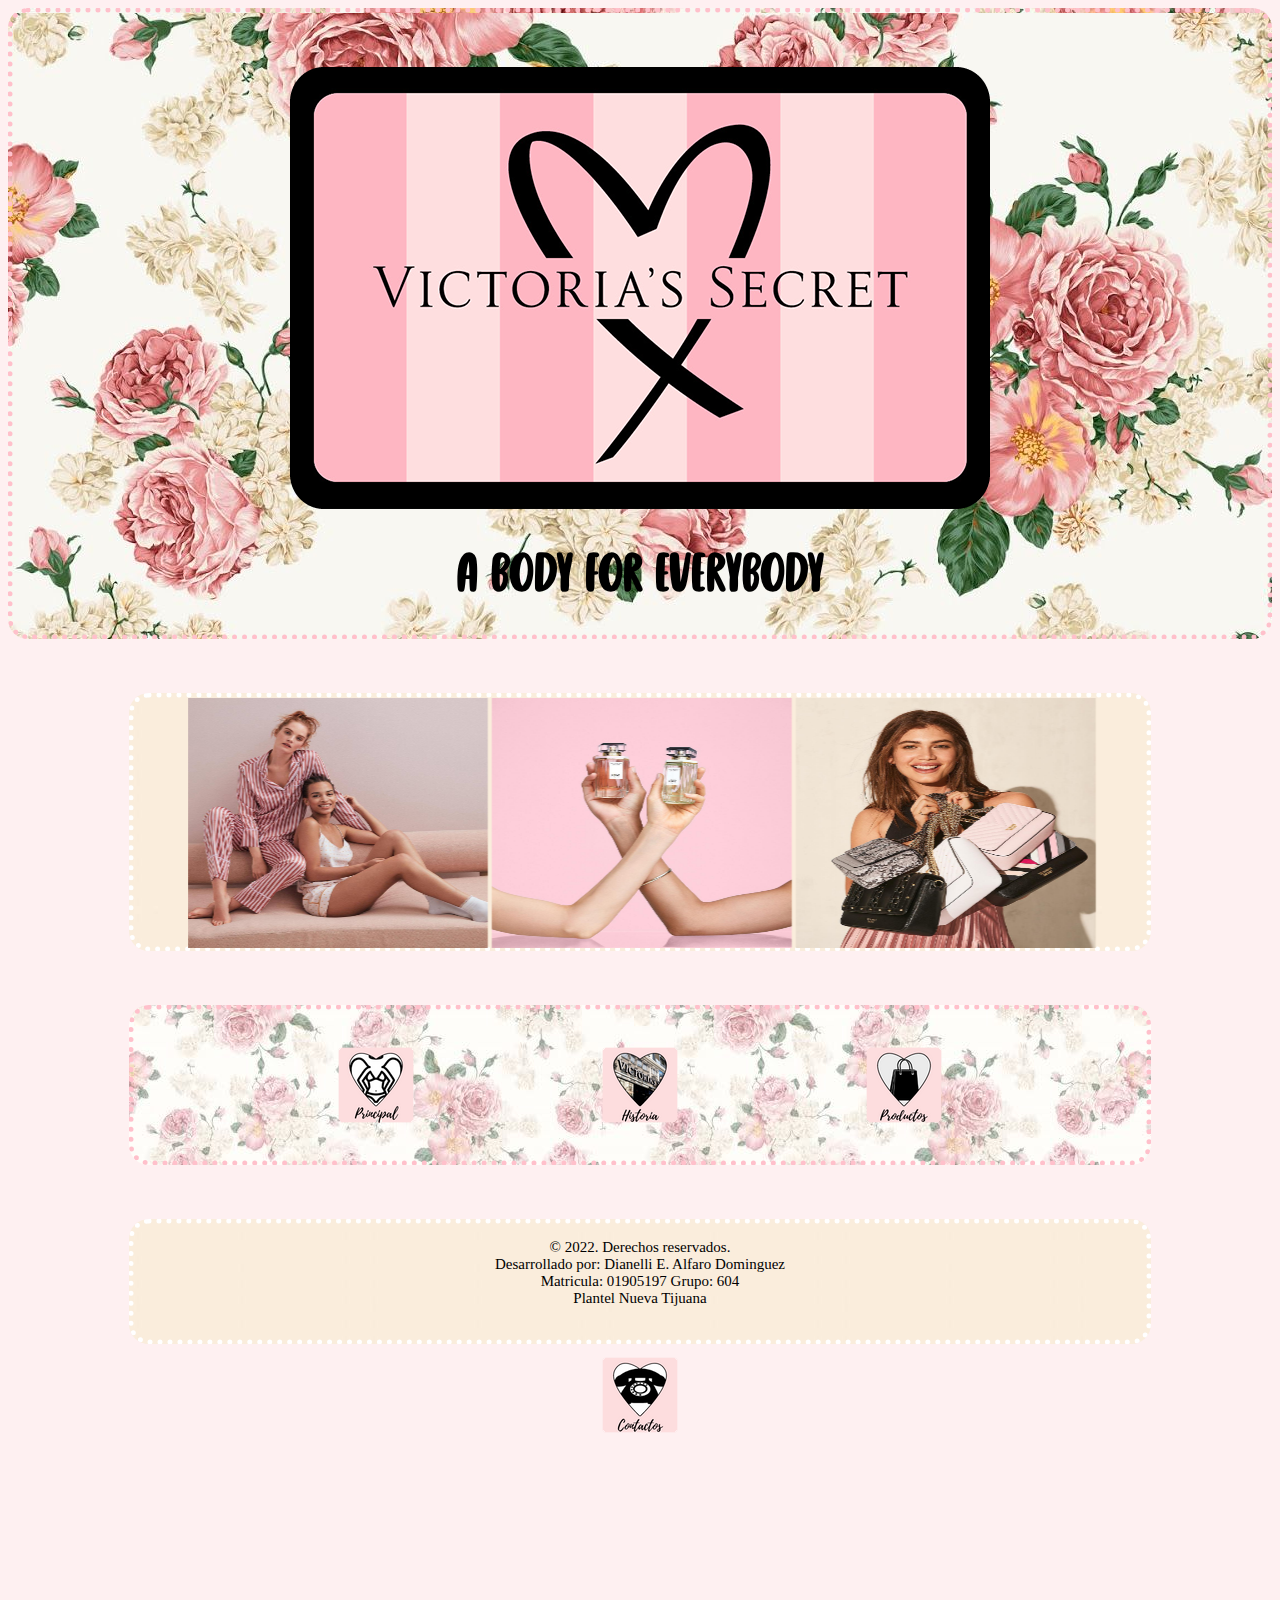
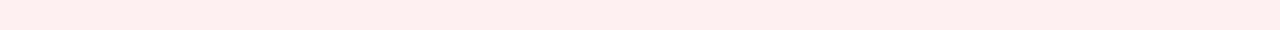
<file: index.html>
<html>
     <head> 
	     <title>
	             Victoria's secret - PRINCIPAL
	     </title> 
	     <link rel="stylesheet" href="estilos.css">
         <link rel="shortcut icon" href="vs.png"> 
		 <link rel="preconnect" href="https://fonts.googleapis.com">
         <link rel="preconnect" href="https://fonts.gstatic.com" crossorigin>
         <link href="https://fonts.googleapis.com/css2?family=Slabo+27px&display=swap" rel="stylesheet">
    </head>
    <body>
    <div class="div5">
	     <center>
          <br>
          <br>
          <br>
         <img src=logo.png>  
		 </center> 
         <h1 id="fuente-CHERRY";>
             A BODY FOR EVERYBODY
		 </h1>
        </div>
		 <br> 
         <br>
         <br>
        <center>
		 <div class="div1">
		 <marquee behavior="alternate">
		     <img class="omg" src="ropa.png"> 
			 <img class="omg" src="productos.png"> 
			 <img class="omg" src="bolsas.png"> 
	     </marquee>
	     </div>
         <br>
         <br>
         <br>
	  <div class="div2">
       <center>
              <div class="caja:hover">
               <div class="caja"><A href="index.html"><img src=icono.png> </A></div>
               <div class="caja"><A href="historia.html"><img src=historia.png> </A></div>
               <div class="caja"><A href="productos.html"><img src=comprar.png> </A></div> 
               <div class="caja"><A href="contactos.html"><img src=contacto.png> </A></div>
       </div>
       </center>
       </div>
       <br>
       <br>
       <br>
    <div class="div3">
     <center>
		  <p id= "fuente-google">
                  &copy; 2022. Derechos reservados. <br>
		          Desarrollado por: Dianelli E. Alfaro Dominguez <br>
		          Matricula: 01905197
		          Grupo: 604 <br> 
		          Plantel Nueva Tijuana 
		 </p>   
        </center>
        
          </div>
     </body>
	
</html>
</file>
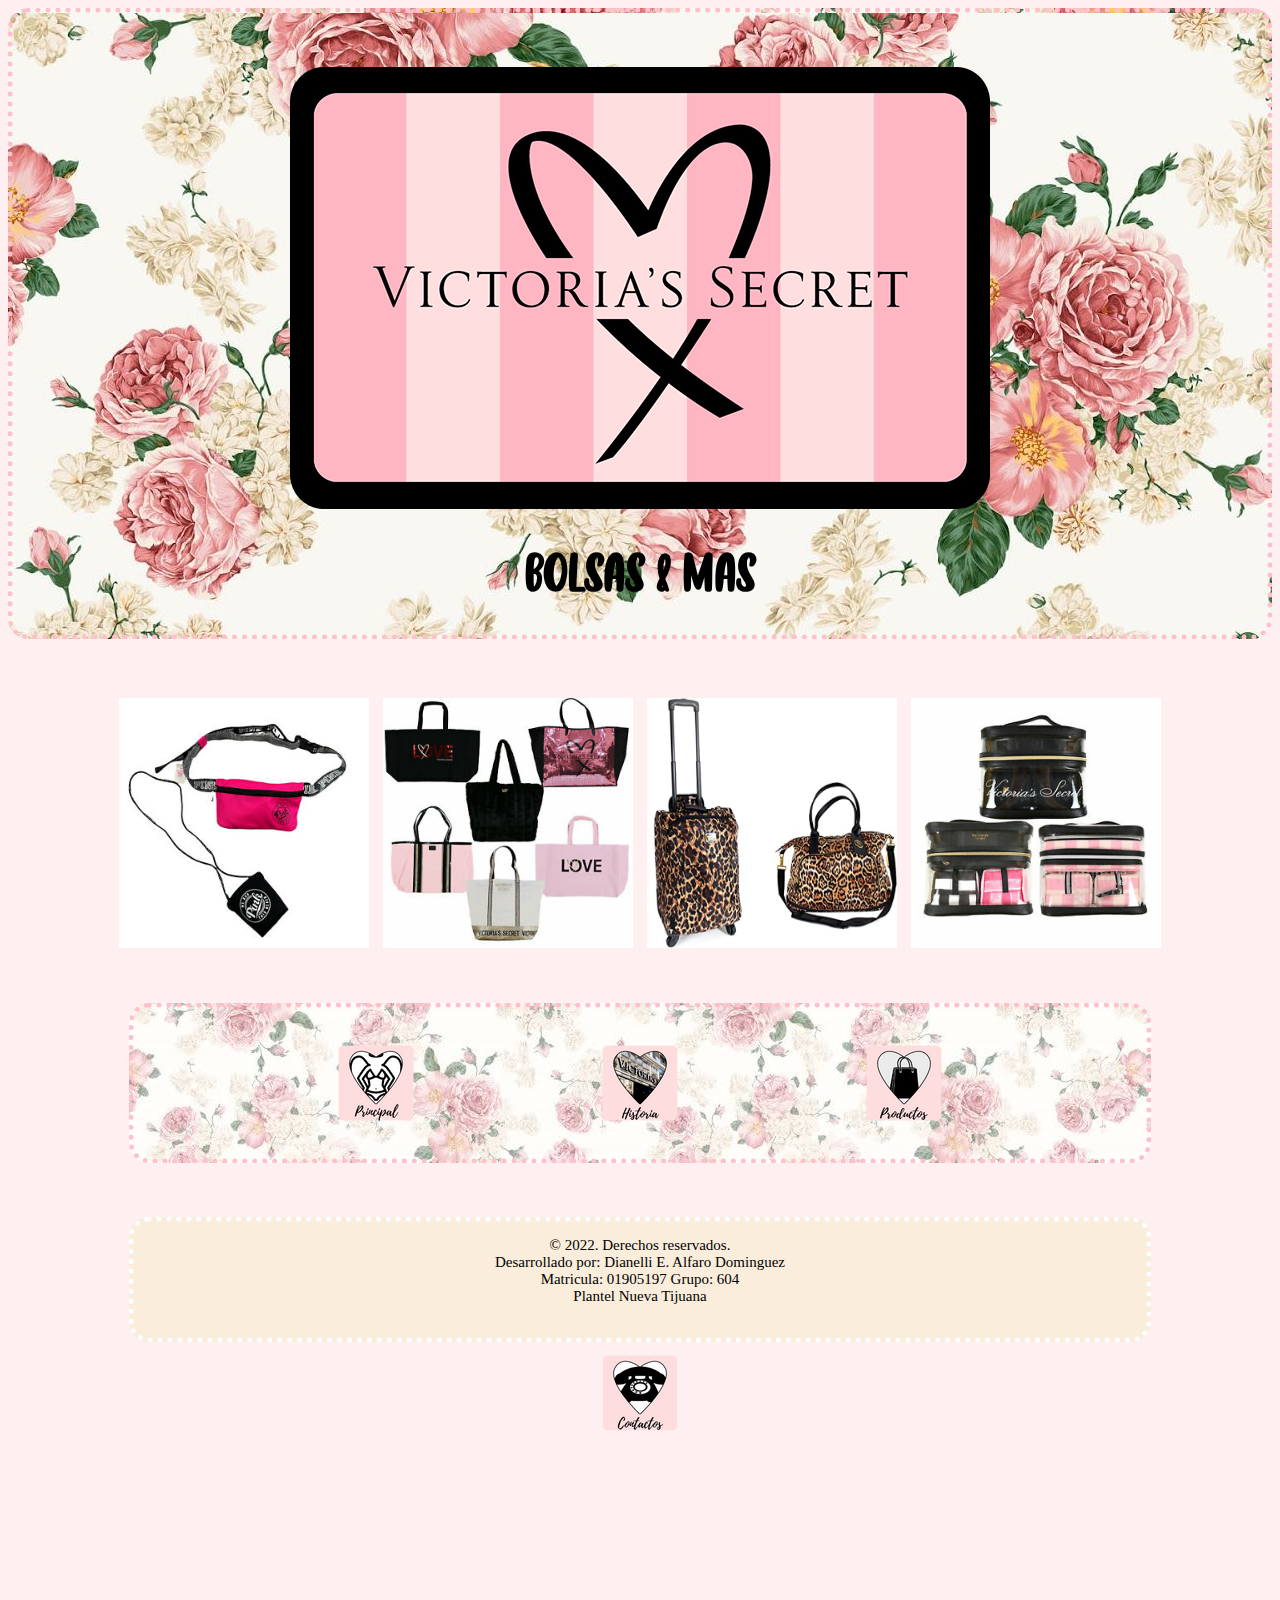
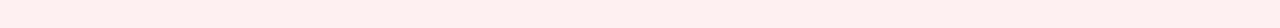
<file: bolsas.html>
<html>
     <head> 
	     <title>
	             Victoria's secret - BOLSAS
	     </title> 
	     <link rel="stylesheet" href="estilos.css">
         <link rel="shortcut icon" href="vs.png"> 
		 <link rel="preconnect" href="https://fonts.googleapis.com">
         <link rel="preconnect" href="https://fonts.gstatic.com" crossorigin>
         <link href="https://fonts.googleapis.com/css2?family=Slabo+27px&display=swap" rel="stylesheet">
    </head>
    <body>
    <div class="div5">
	     <center>
          <br>
          <br>
          <br> 
         <img src=logo.png>  
		 </center> 
         <h1 id="fuente-CHERRY";>
             BOLSAS & MAS
         </h1>
         </div> 
         <br>
         <br>
         <br>
          <center>
         <div class= "caja">
         <img src=cangurera.png width= "250" height="250">
             </div>
             
             <div class="caja">
             <img src=bolsa.png width= "250" height="250">
             </div>
             
             <div class="caja">
             <img src=maleta.png width= "250" height="250">
             </div>
             
             <div class="caja">
             <img src=cosmetiquera.png width= "250" height="250"> 
             </div>
      <div class="div2">
       <center>
              <div class="caja:hover">
<div class="caja"><A href="principal.html"><img src=icono.png> </A></div>
               <div class="caja"><A href="historia.html"><img src=historia.png> </A></div>
               <div class="caja"><A href="productos.html"><img src=comprar.png> </A></div> 
               <div class="caja"><A href="contactos.html"><img src=contacto.png> </A></div>
       </div>
       </center>
       </div>
       <br>
       <br>
       <br>
    <div class="div3">
     <center>
		  <p id= "fuente-google">
                  &copy; 2022. Derechos reservados. <br>
		          Desarrollado por: Dianelli E. Alfaro Dominguez <br>
		          Matricula: 01905197
		          Grupo: 604 <br> 
		          Plantel Nueva Tijuana 
		 </p>   
        </center>
        
          </div>
     </body>
	
</html>
</file>
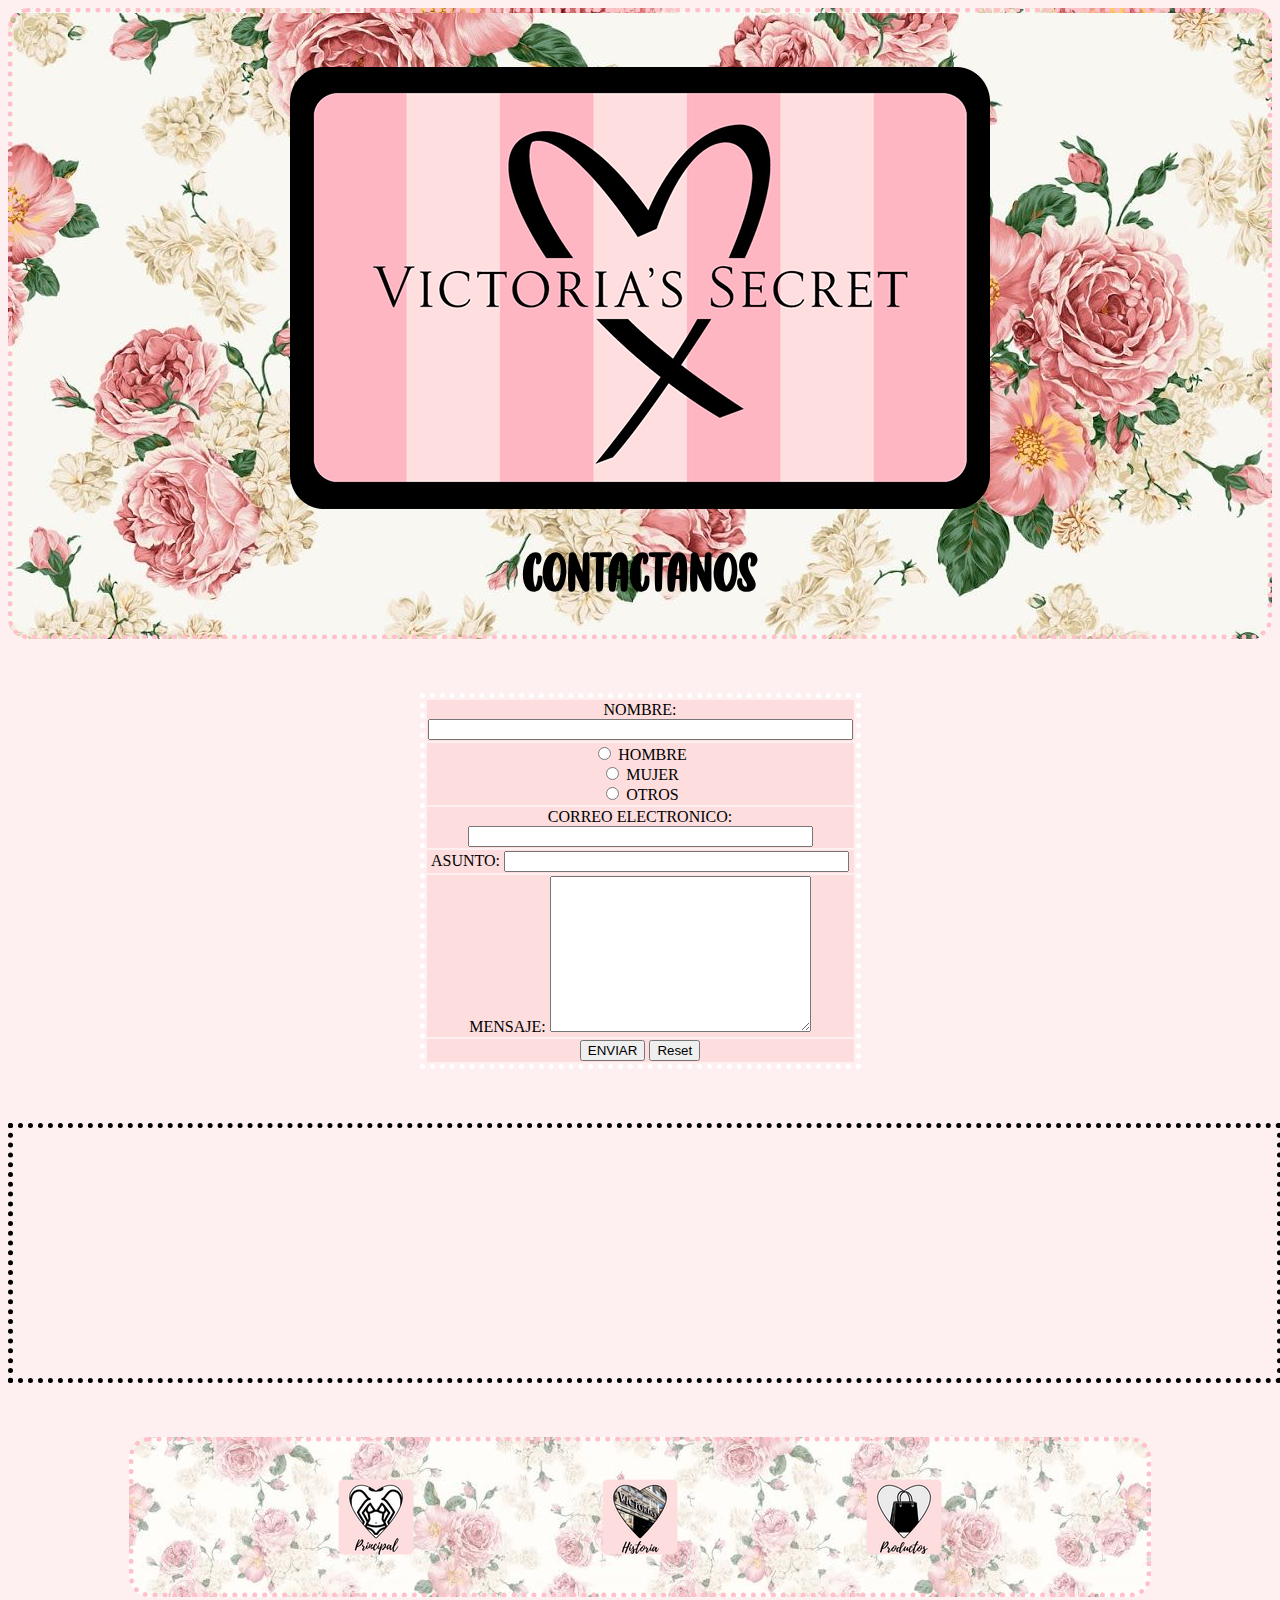
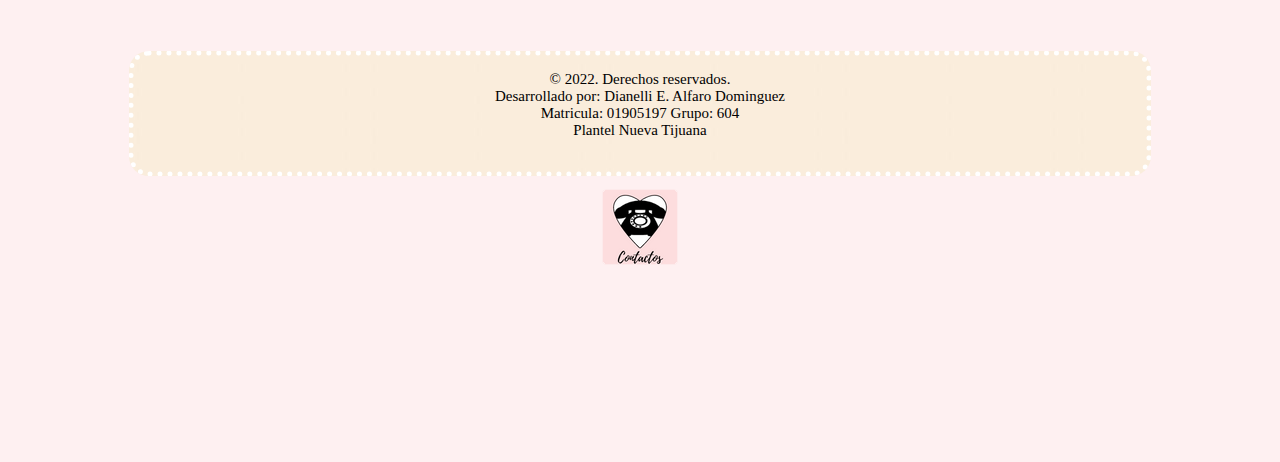
<file: contactos.html>
<html>
     <head> 
	     <title>
	             Victoria's secret - CONTACTOS
	     </title> 
	     <link rel="stylesheet" href="estilos.css">
         <link rel="shortcut icon" href="vs.png"> 
		 <link rel="preconnect" href="https://fonts.googleapis.com">
         <link rel="preconnect" href="https://fonts.gstatic.com" crossorigin>
         <link href="https://fonts.googleapis.com/css2?family=Slabo+27px&display=swap" rel="stylesheet">
    </head>
    <body>
    <div class="div5">
	     <center>
          <br>
          <br>
          <br>
         <img src=logo.png>  
		 </center> 
         <h1 id="fuente-CHERRY";>
           CONTACTANOS 
       </h1>
       </div>
           <center>
               <table class="jjfg">
                   <tr>
                    <br>
                    <br>
                    <br>
                       <td>
                           <label>NOMBRE:</label> 
                           <input type="text" size="50"
                           name="nombre" id="nombre">
                           </input> 
                      </td>
                   </tr>
                   <tr>
                       <td>
                           <input type= "radio"
                                  name="hombre" id="hombre"
                                  malue="hombre"></input>
                                  <label>HOMBRE<label>
                                  <br><input type="radio"
                                  name="mujer" id="mujer"
                                  malue="mujer"></input>
                                      <label>MUJER<LABEL>
                                  <br><input type="radio"
                                  name="otros" id="otros"
                                  malue="otros"></input>
                                  <label>OTROS<label>
                                          </td>
                                          </tr>             
                       <td>
                           <label>CORREO ELECTRONICO:</label>
                           <input type="text" size="40"
                           name="correo" id="correo">
                           </input>
                      </td>
                    </tr>
                    <tr>
                        <td>
                           <label>ASUNTO:</label>
                           <input type="text" size="40"
                           name="correo" id="correo">
                           </input>
                      </td>
                    </tr>
                     <tr>
                         <td>
                           <label>MENSAJE:</label>
                           <textarea rows="10" cols="30"
                           name="mensaje" id="mensaje">
                         </textarea>
                         </td>
                    </tr>
                    <tr>
                             <td>
                             <input type= "submit"
                             value="ENVIAR">
                             <input type="RESET">
                             </td>
                        </tr>
               </table>
               <br>
               <br>
               <br>
               <iframe src="https://www.google.com/maps/embed?pb=!1m18!1m12!1m3!1d215247.51671291087!2d-116.98746601484216!3d32.54637407562766!2m3!1f0!2f0!3f0!3m2!1i1024!2i768!4f13.1!3m3!1m2!1s0x80d9491b2dfaf271%3A0xf3df331aedaa60c8!2sVictoria&#39;s%20Secret%20-%20Las%20Americas%20Premium%20Outlet!5e0!3m2!1ses!2smx!4v1649370764253!5m2!1ses!2smx" width="100%" height="250" style=" border: 5px dotted black;" allowfullscreen="" loading="lazy" referrerpolicy="no-referrer-when-downgrade"></iframe> <br>
        <br>
        <br>
        <br>
        <div class="div2">
              <center>
              <div class="caja:hover">
        <div class="caja"><A href="principal.html"><img src=icono.png> </A></div>
               <div class="caja"><A href="historia.html"><img src=historia.png> </A></div>
               <div class="caja"><A href="productos.html"><img src=comprar.png> </A></div> 
               <div class="caja"><A href="contactos.html"><img src=contacto.png> </A></div>
       </center>
       </div>
       </div>
       <br>
       <br>
       <br>
    <div class="div3">
     <center>
		  <p id= "fuente-google">
                  &copy; 2022. Derechos reservados. <br>
		          Desarrollado por: Dianelli E. Alfaro Dominguez <br>
		          Matricula: 01905197
		          Grupo: 604 <br> 
		          Plantel Nueva Tijuana 
		 </p>   
        </center>
        
          </div>
     </body>
	
</html>
</file>
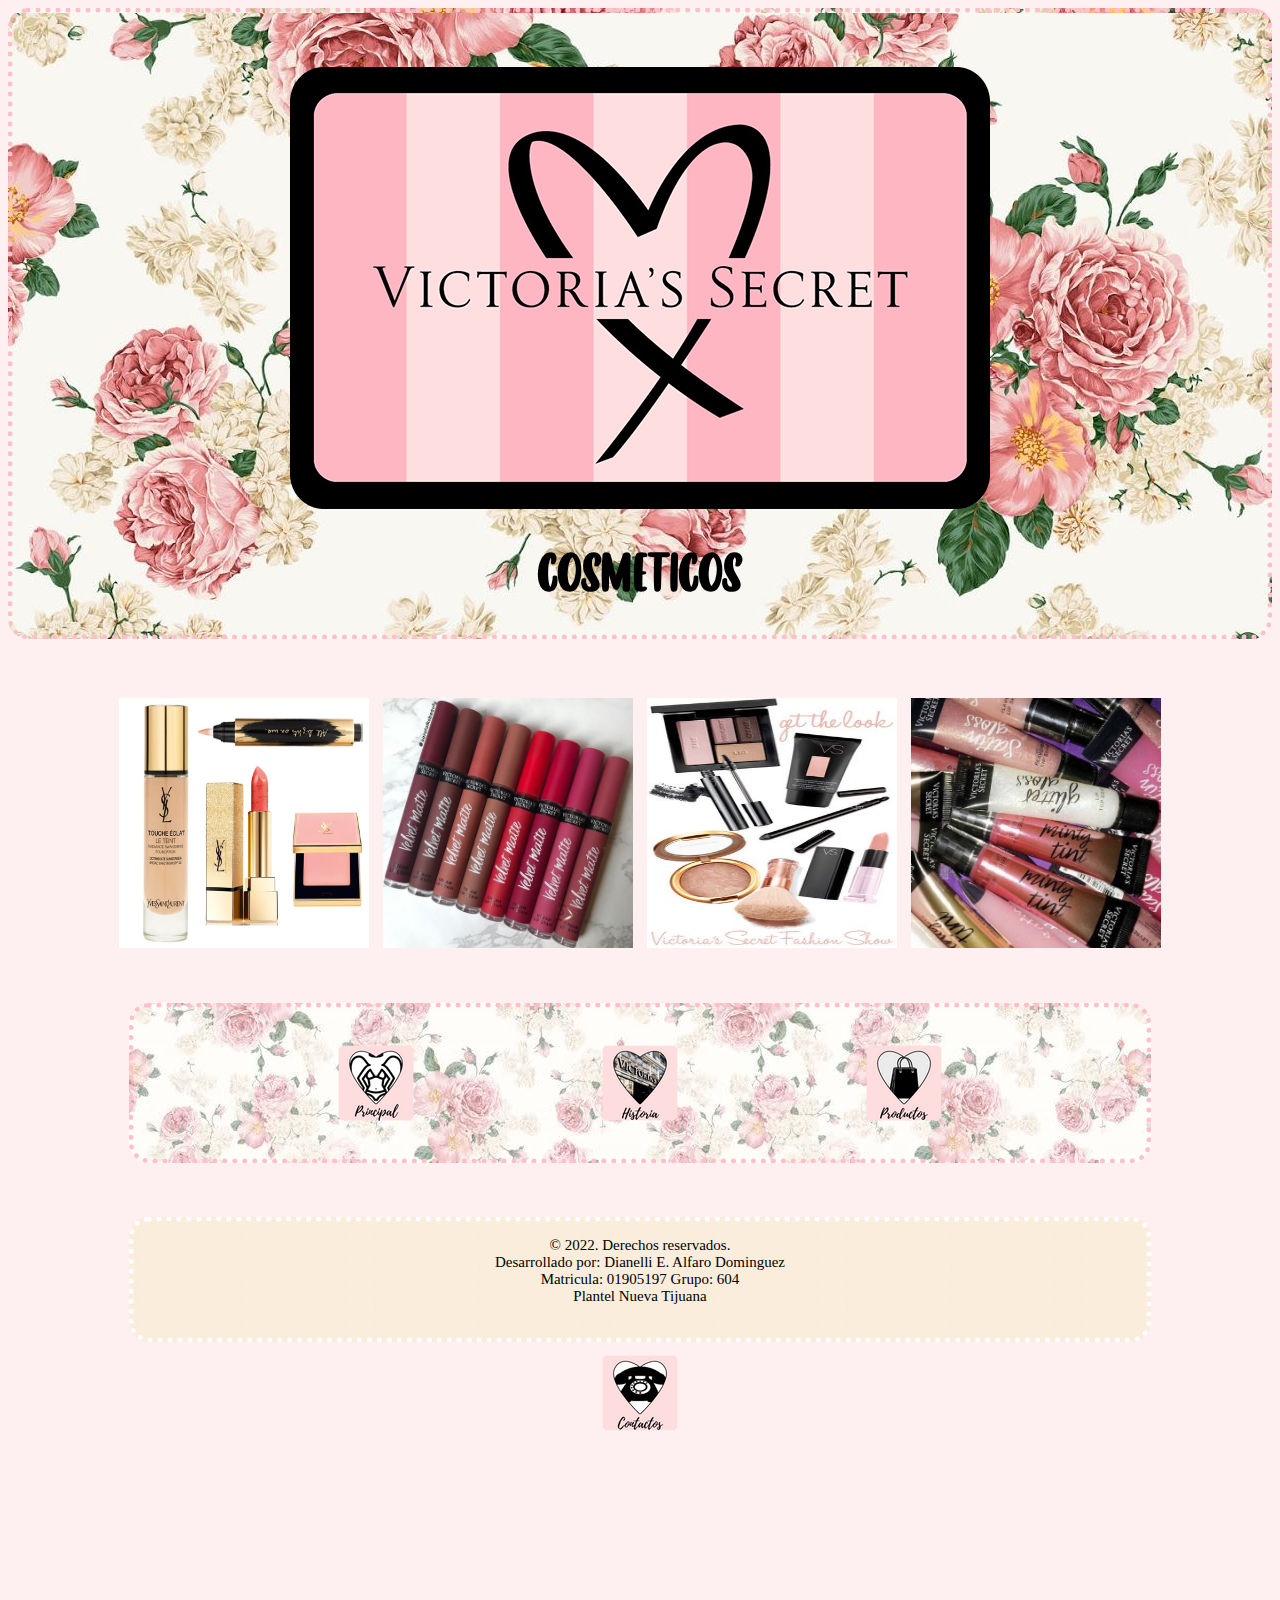
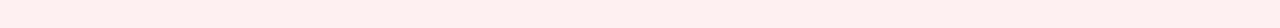
<file: cosmeticos.html>
<html>
     <head> 
	     <title>
	             Victoria's secret - COSMETICOS
	     </title> 
	     <link rel="stylesheet" href="estilos.css">
         <link rel="shortcut icon" href="vs.png"> 
		 <link rel="preconnect" href="https://fonts.googleapis.com">
         <link rel="preconnect" href="https://fonts.gstatic.com" crossorigin>
         <link href="https://fonts.googleapis.com/css2?family=Slabo+27px&display=swap" rel="stylesheet">
    </head>
    <body>
    <div class="div5">
	     <center>
          <br>
          <br>
          <br>
         <img src=logo.png>  
		 </center> 
         <h1 id="fuente-CHERRY";>
             COSMETICOS
         </h1>
         </div> 
         <br>
         <br>
         <br>
          <center>
         <div class= "caja">
         <img src=cosmetico.png width= "250" height="250">
             </div>
             
             <div class="caja">
             <img src=labiales.png width= "250" height="250">
             </div>
             
             <div class="caja">
             <img src=cosmeticos1.png width= "250" height="250">
             </div>
             
             <div class="caja">
             <img src=glos.png width= "250" height="250">
             </div>   
    <div class="div2">
       <center>
              <div class="caja:hover">
   <div class="caja"><A href="principal.html"><img src=icono.png> </A></div>
               <div class="caja"><A href="historia.html"><img src=historia.png> </A></div>
               <div class="caja"><A href="productos.html"><img src=comprar.png> </A></div> 
               <div class="caja"><A href="contactos.html"><img src=contacto.png> </A></div>
       </div>
       </center>
       </div>
       <br>
       <br>
       <br>
    <div class="div3">
     <center>
		  <p id= "fuente-google">
                  &copy; 2022. Derechos reservados. <br>
		          Desarrollado por: Dianelli E. Alfaro Dominguez <br>
		          Matricula: 01905197
		          Grupo: 604 <br> 
		          Plantel Nueva Tijuana 
		 </p>   
        </center>
        
          </div>
     </body>
</file>
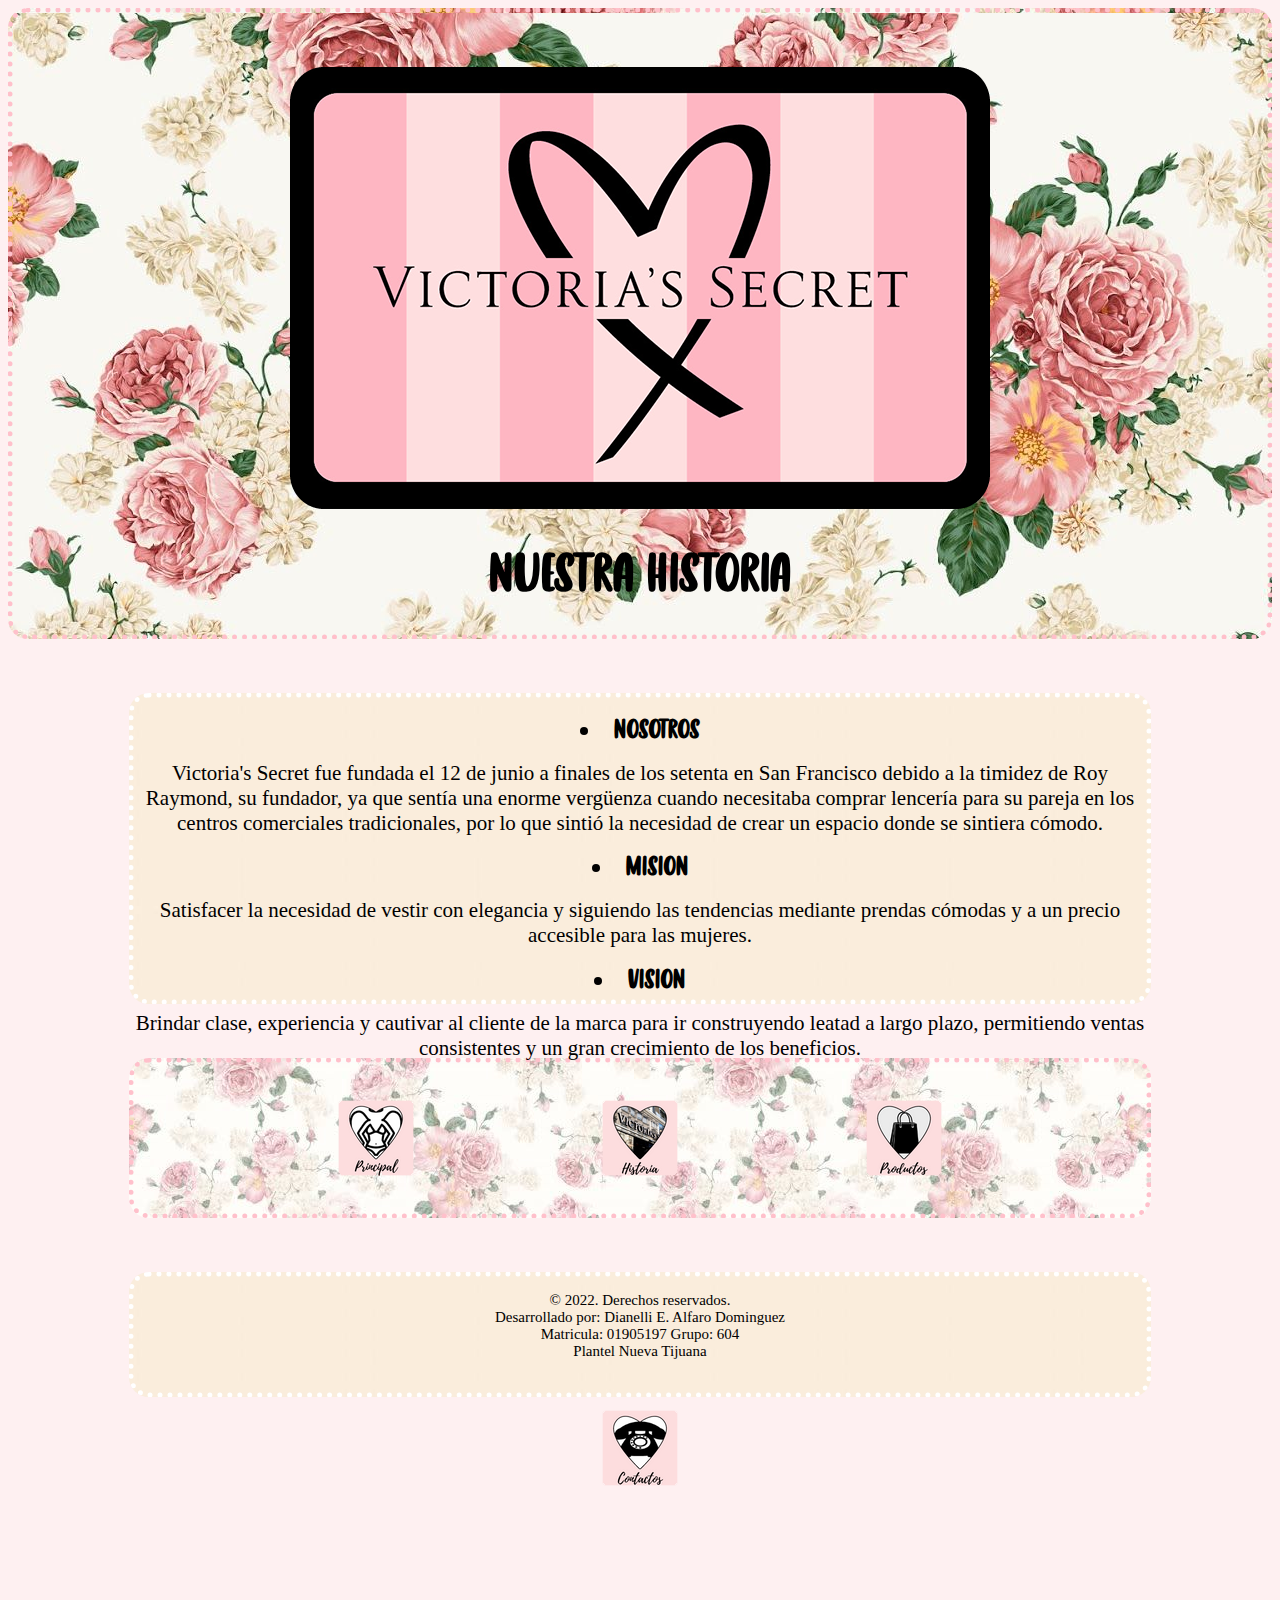
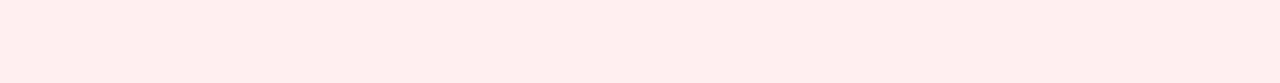
<file: historia.html>
<html>
     <head> 
	     <title>
	             Victoria's secret - HISTORIA
	     </title> 
	     <link rel="stylesheet" href="estilos.css">
         <link rel="shortcut icon" href="vs.png"> 
		 <link rel="preconnect" href="https://fonts.googleapis.com">
         <link rel="preconnect" href="https://fonts.gstatic.com" crossorigin>
         <link href="https://fonts.googleapis.com/css2?family=Slabo+27px&display=swap" rel="stylesheet">
    </head>
    <body>
    <div class="div5">
	     <center>
          <br>
          <br>
          <br>
         <img src=logo.png>  
		 </center> 
         <h1 id="fuente-CHERRY";>
			  NUESTRA HISTORIA
		</h1>
        </div>
        <br>
        <br>
        <br>
		<div class="div4">
             <center>
                  <h1 id="fuenti-CHERRY";>  
                  <li>  
                      NOSOTROS
                  </li>
                  </h1>           
    		<font class="hi">       
            Victoria's Secret fue fundada el 12 de junio a finales de los setenta en San Francisco debido 
            a la timidez de Roy Raymond, su fundador, ya que sentía una enorme vergüenza cuando 
            necesitaba comprar lencería para su pareja en los centros comerciales tradicionales, por 
            lo que sintió la necesidad de crear un espacio donde se sintiera cómodo. 
			</font>      
            </center>
            <center>
                <h1 id="fuenti-CHERRY";> 
                <li>    
                    MISION 
                </li> 
                </h1>       
			<font class="hi">
            Satisfacer la necesidad de vestir con elegancia y siguiendo las tendencias mediante prendas 
            cómodas y a un precio accesible para las mujeres.
			</font>
			<br>
            </center>
            <center>
                <h1 id="fuenti-CHERRY";> 
                <li>      
                     VISION
                </li>   
                </h1>   
		   <font class="hi">  
            Brindar clase, experiencia y cautivar al cliente de la marca para ir construyendo leatad a 
            largo plazo, permitiendo ventas consistentes y un gran crecimiento de los beneficios.
            </font>
        </center>
       </div>
		<br>
        <br>
        <br>
    <div class="div2">
              <center>
              <div class="caja:hover">
              <div class="caja"><A href="principal.html"><img src=icono.png> </A></div>
               <div class="caja"><A href="historia.html"><img src=historia.png> </A></div>
               <div class="caja"><A href="productos.html"><img src=comprar.png> </A></div> 
               <div class="caja"><A href="contactos.html"><img src=contacto.png> </A></div>
       </center>
       </div>
       <br>
       <br>
       <br>
    <div class="div3">
     <center>
		  <p id= "fuente-google">
                  &copy; 2022. Derechos reservados. <br>
		          Desarrollado por: Dianelli E. Alfaro Dominguez <br>
		          Matricula: 01905197
		          Grupo: 604 <br> 
		          Plantel Nueva Tijuana 
		 </p>   
        </center>
        
          </div>
     </body>
	
</html>
</file>
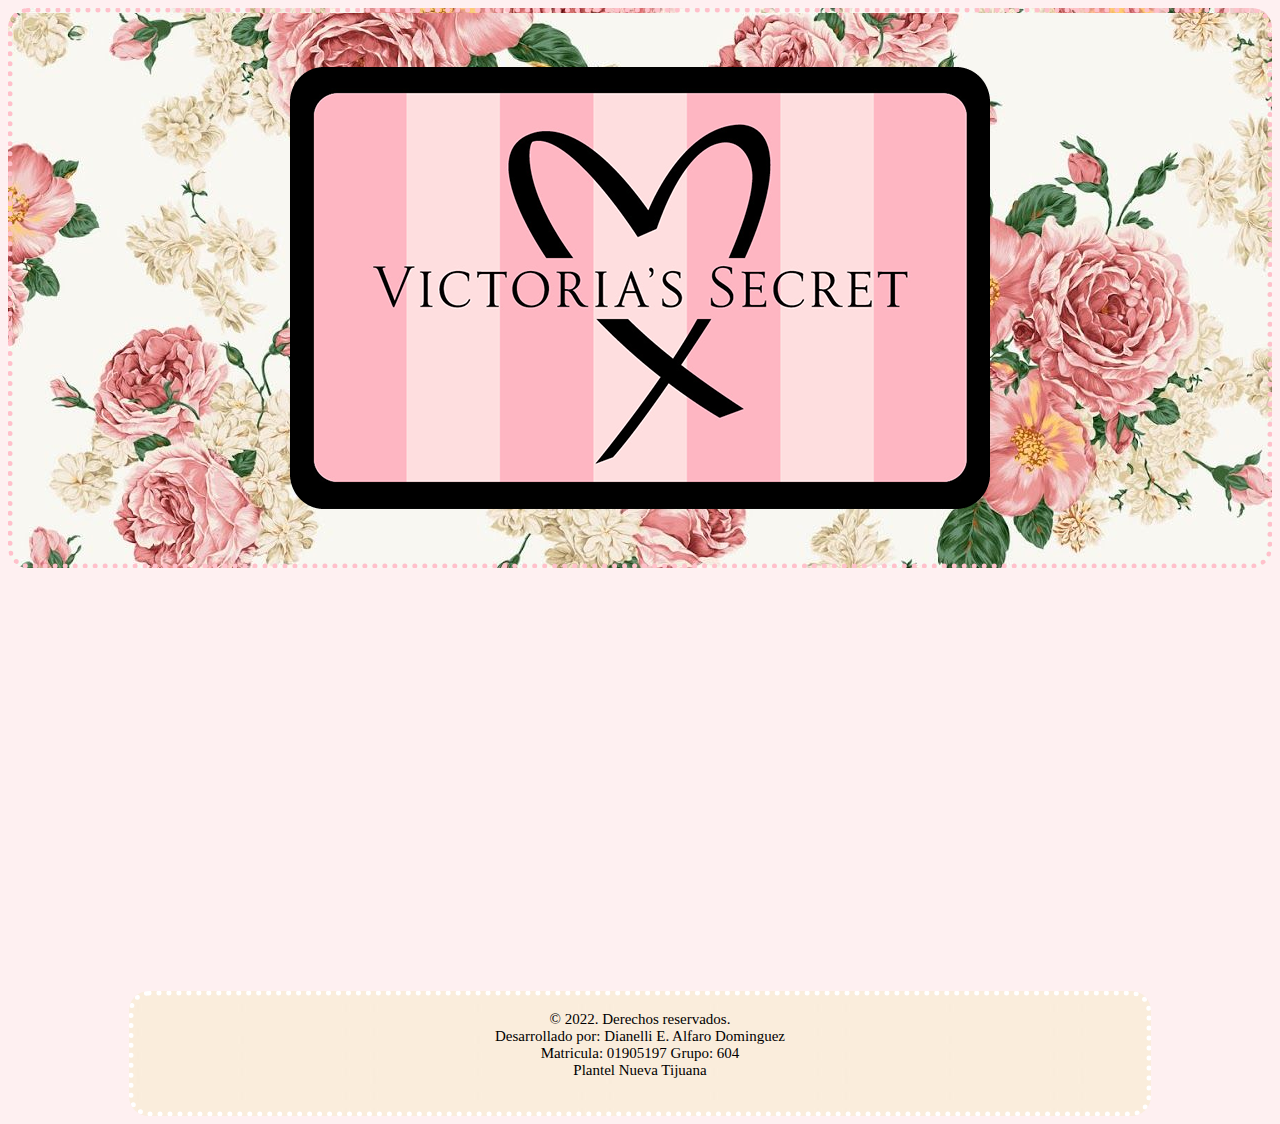
<file: inicio.html>
<html>
     <head> 
	     <title>
	             Victoria's secret - PRINCIPAL
	     </title> 
	     <link rel="stylesheet" href="estilos.css">
         <link rel="shortcut icon" href="vs.png"> 
		 <link rel="preconnect" href="https://fonts.googleapis.com">
         <link rel="preconnect" href="https://fonts.gstatic.com" crossorigin>
         <link href="https://fonts.googleapis.com/css2?family=Slabo+27px&display=swap" rel="stylesheet">
    </head>
    <body>
    <div class="div5">
	     <center>
          <br>
          <br>
          <br>
     <img src=logo.png>  
          <br>
          <br>
          <br>
          <br>
         </center>
         </div>
          <br>
          <br>
          <br>
            <center>
            <meta http-equiv="refresh" content="15; URL=principal.html">
        <iframe width="560" height="315" src="https://www.youtube.com/embed/paq0Nl37Ybc" title="YouTube video player" frameborder="0" allow="accelerometer; autoplay; clipboard-write; encrypted-media; gyroscope; picture-in-picture" allowfullscreen></iframe>
           </center>
       </div>
       <br>
       <br>
       <br>
    <div class="div3">
     <center>
		  <p id= "fuente-google">
                  &copy; 2022. Derechos reservados. <br>
		          Desarrollado por: Dianelli E. Alfaro Dominguez <br>
		          Matricula: 01905197
		          Grupo: 604 <br> 
		          Plantel Nueva Tijuana 
		 </p>   
        </center>
        
          </div>
     </body>
	
</html>
</file>
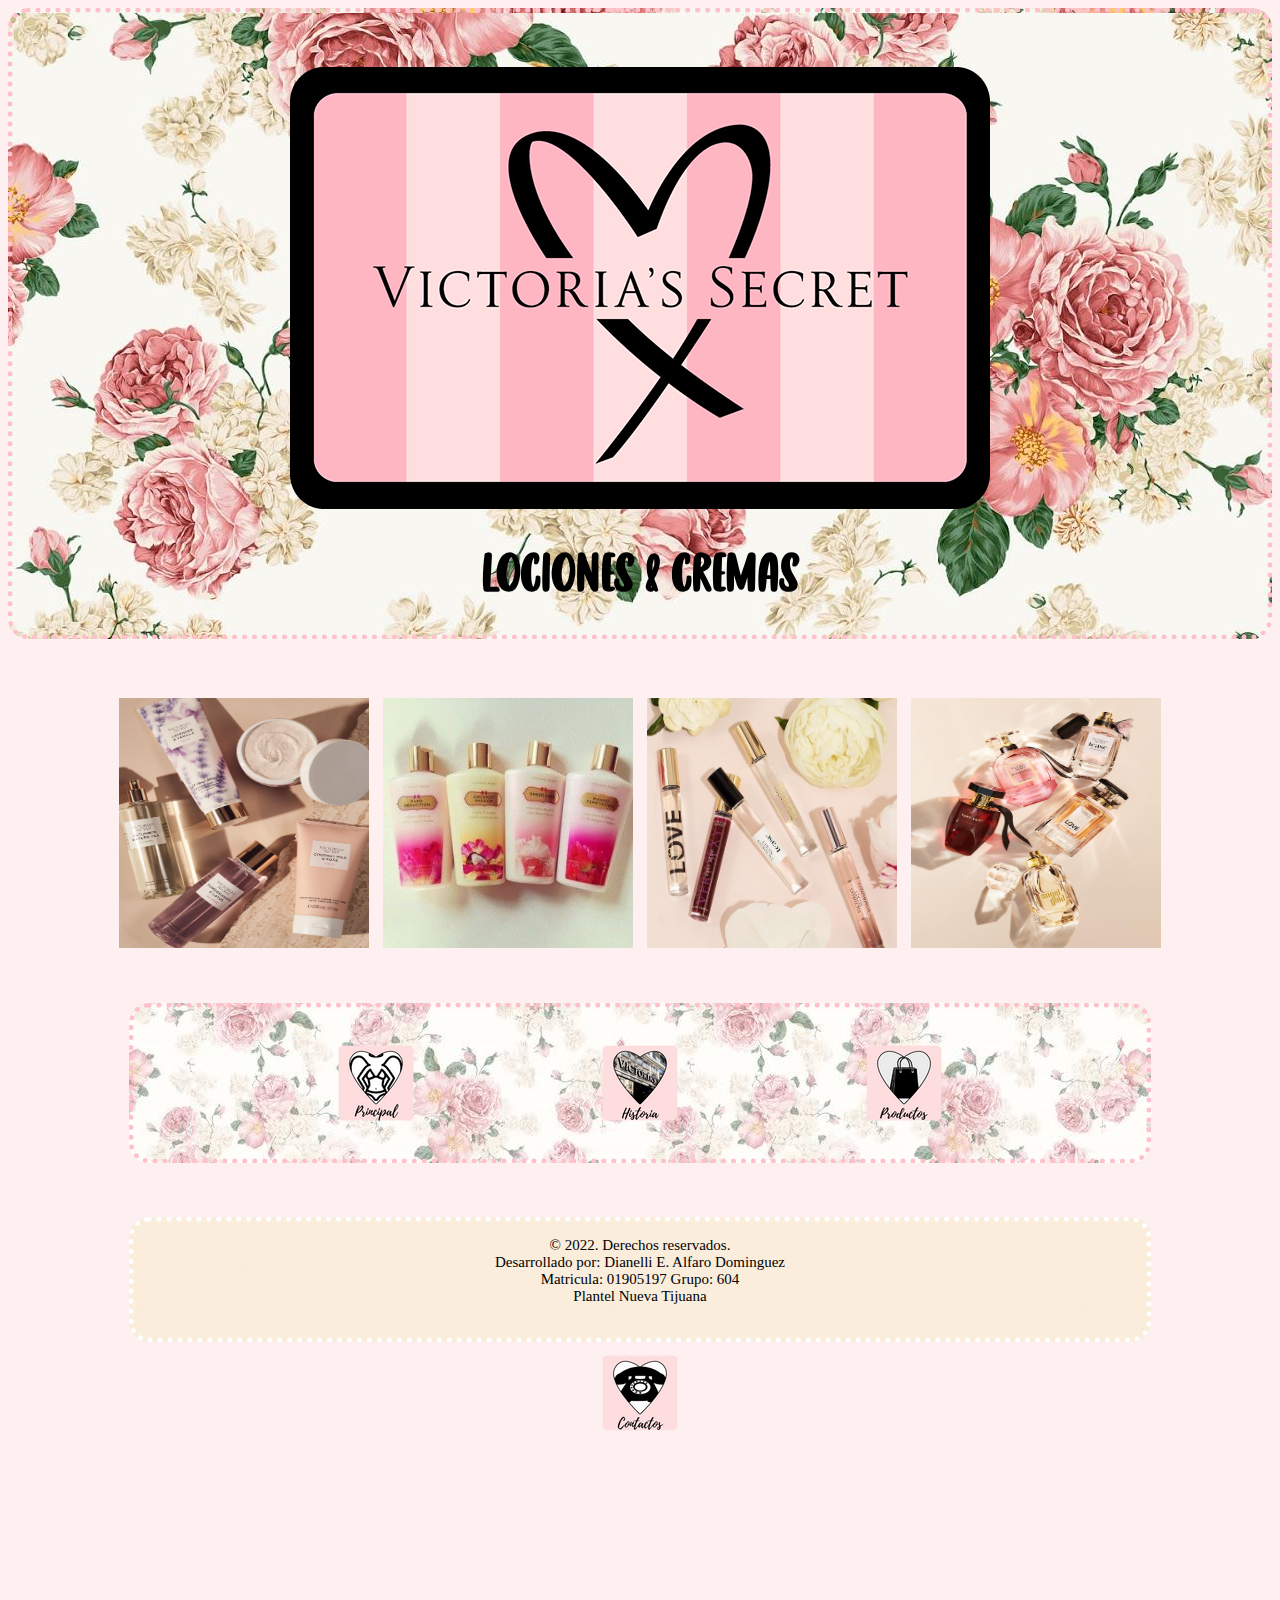
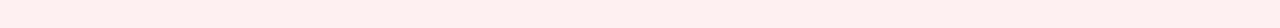
<file: locionesycremas.html>
<html>
     <head> 
	     <title>
	             Victoria's secret - LOCIONES & CREMAS
	     </title> 
	     <link rel="stylesheet" href="estilos.css">
         <link rel="shortcut icon" href="vs.png"> 
		 <link rel="preconnect" href="https://fonts.googleapis.com">
         <link rel="preconnect" href="https://fonts.gstatic.com" crossorigin>
         <link href="https://fonts.googleapis.com/css2?family=Slabo+27px&display=swap" rel="stylesheet">
    </head>
    <body>
    <div class="div5">
	     <center>
          <br>
          <br>
          <br>
         <img src=logo.png>  
		 </center> 
         <h1 id="fuente-CHERRY";>
                LOCIONES & CREMAS
         </h1>
         </div> 
         <br>
         <br>
         <br>
          <center>
         <div class= "caja">
         <img src=lociones.png width= "250" height="250">
             </div>
             
             <div class="caja">
             <img src=lociones1.png width= "250" height="250">
             </div>
             
             <div class="caja">
             <img src=lociones2.png width= "250" height="250">
             </div>
             
             <div class="caja">
             <img src=perfume.png width= "250" height="250">
             </div>
 <div class="div2">
       <center>
              <div class="caja:hover">
              <div class="caja"><A href="principal.html"><img src=icono.png> </A></div>
               <div class="caja"><A href="historia.html"><img src=historia.png> </A></div>
               <div class="caja"><A href="productos.html"><img src=comprar.png> </A></div> 
               <div class="caja"><A href="contactos.html"><img src=contacto.png> </A></div>
       </div>
       </center>
       </div>
       <br>
       <br>
       <br>
    <div class="div3">
     <center>
		  <p id= "fuente-google">
                  &copy; 2022. Derechos reservados. <br>
		          Desarrollado por: Dianelli E. Alfaro Dominguez <br>
		          Matricula: 01905197
		          Grupo: 604 <br> 
		          Plantel Nueva Tijuana 
		 </p>   
        </center>
        
          </div>
     </body>
</file>
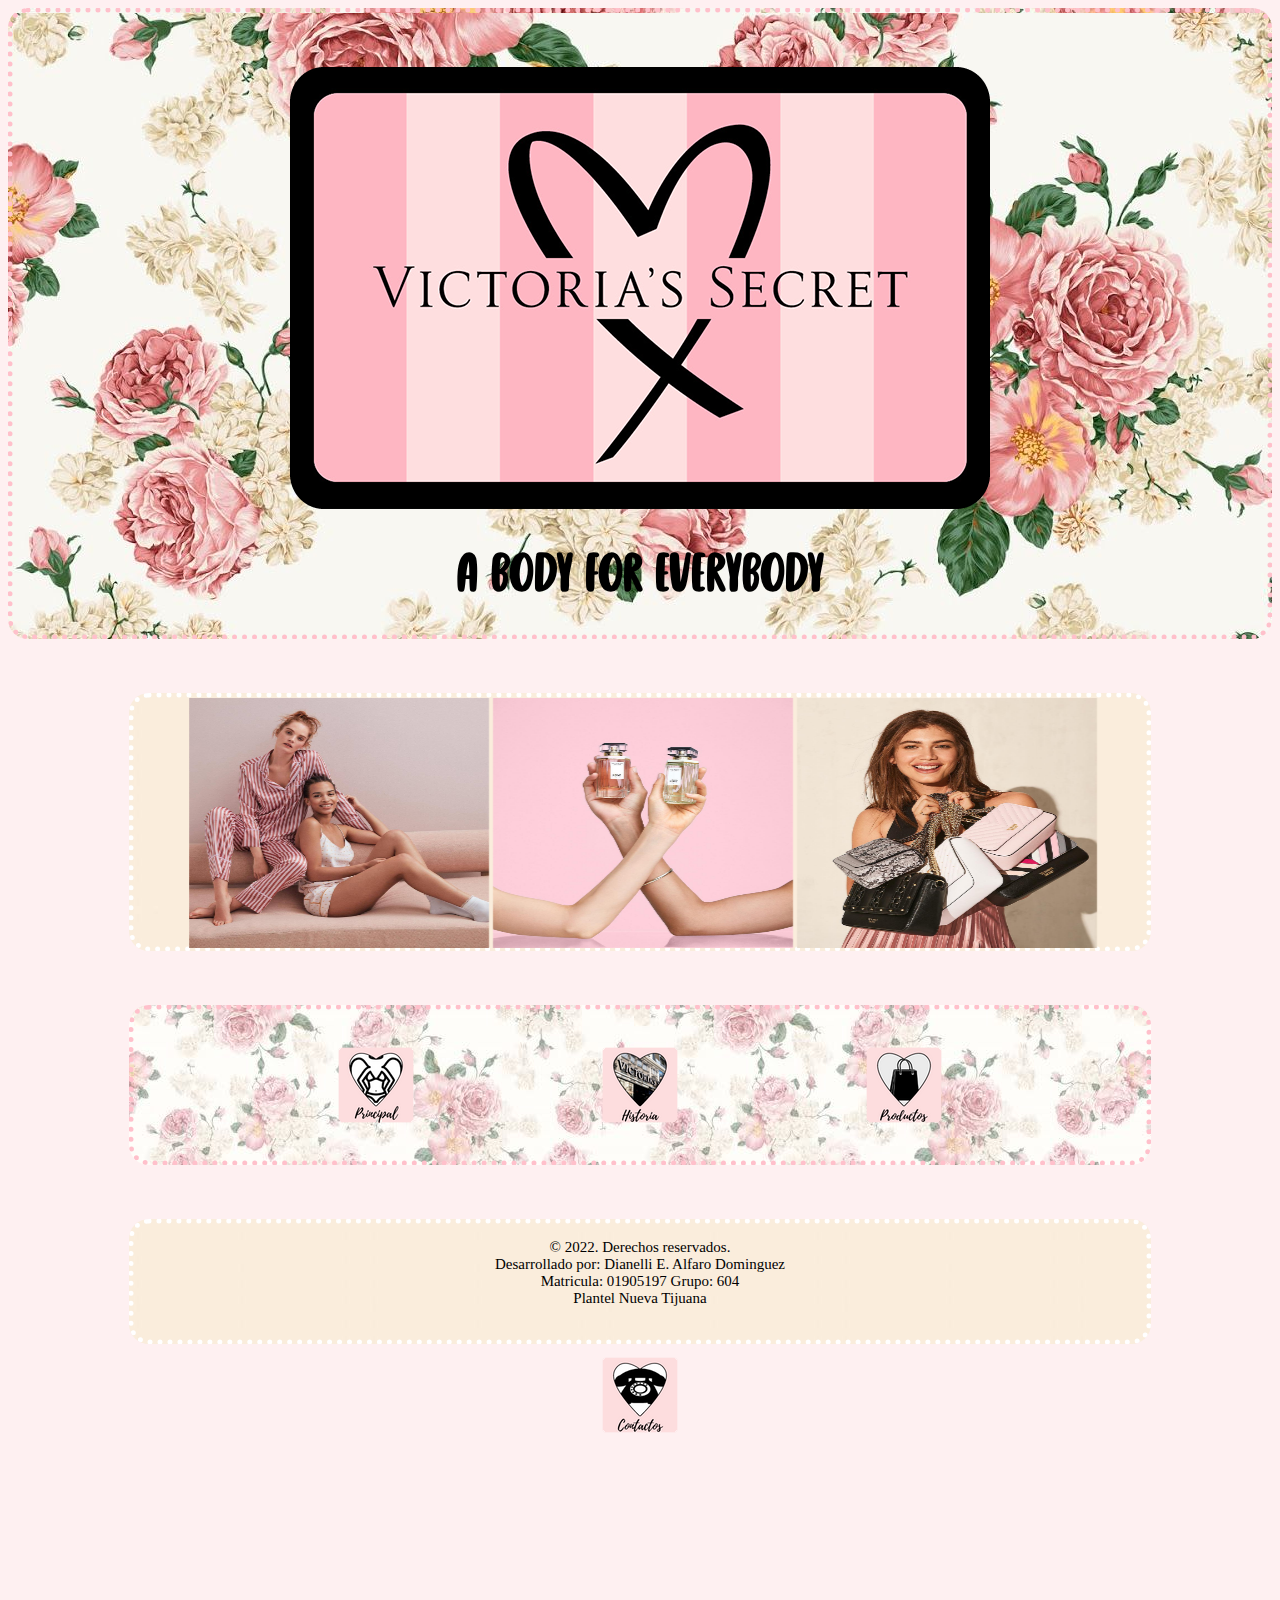
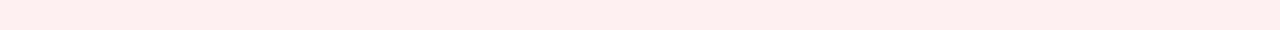
<file: principal.html>
<html>
     <head> 
	     <title>
	             Victoria's secret - PRINCIPAL
	     </title> 
	     <link rel="stylesheet" href="estilos.css">
         <link rel="shortcut icon" href="vs.png"> 
		 <link rel="preconnect" href="https://fonts.googleapis.com">
         <link rel="preconnect" href="https://fonts.gstatic.com" crossorigin>
         <link href="https://fonts.googleapis.com/css2?family=Slabo+27px&display=swap" rel="stylesheet">
    </head>
    <body>
    <div class="div5">
	     <center>
          <br>
          <br>
          <br>
         <img src=logo.png>  
		 </center> 
         <h1 id="fuente-CHERRY";>
             A BODY FOR EVERYBODY
		 </h1>
        </div>
		 <br> 
         <br>
         <br>
        <center>
		 <div class="div1">
		 <marquee behavior="alternate">
		     <img class="omg" src="ropa.png"> 
			 <img class="omg" src="productos.png"> 
			 <img class="omg" src="bolsas.png"> 
	     </marquee>
	     </div>
         <br>
         <br>
         <br>
	  <div class="div2">
       <center>
              <div class="caja:hover">
               <div class="caja"><A href="Principal.html"><img src=icono.png> </A></div>
               <div class="caja"><A href="historia.html"><img src=historia.png> </A></div>
               <div class="caja"><A href="productos.html"><img src=comprar.png> </A></div> 
               <div class="caja"><A href="contactos.html"><img src=contacto.png> </A></div>
       </div>
       </center>
       </div>
       <br>
       <br>
       <br>
    <div class="div3">
     <center>
		  <p id= "fuente-google">
                  &copy; 2022. Derechos reservados. <br>
		          Desarrollado por: Dianelli E. Alfaro Dominguez <br>
		          Matricula: 01905197
		          Grupo: 604 <br> 
		          Plantel Nueva Tijuana 
		 </p>   
        </center>
        
          </div>
     </body>
	
</html>
</file>
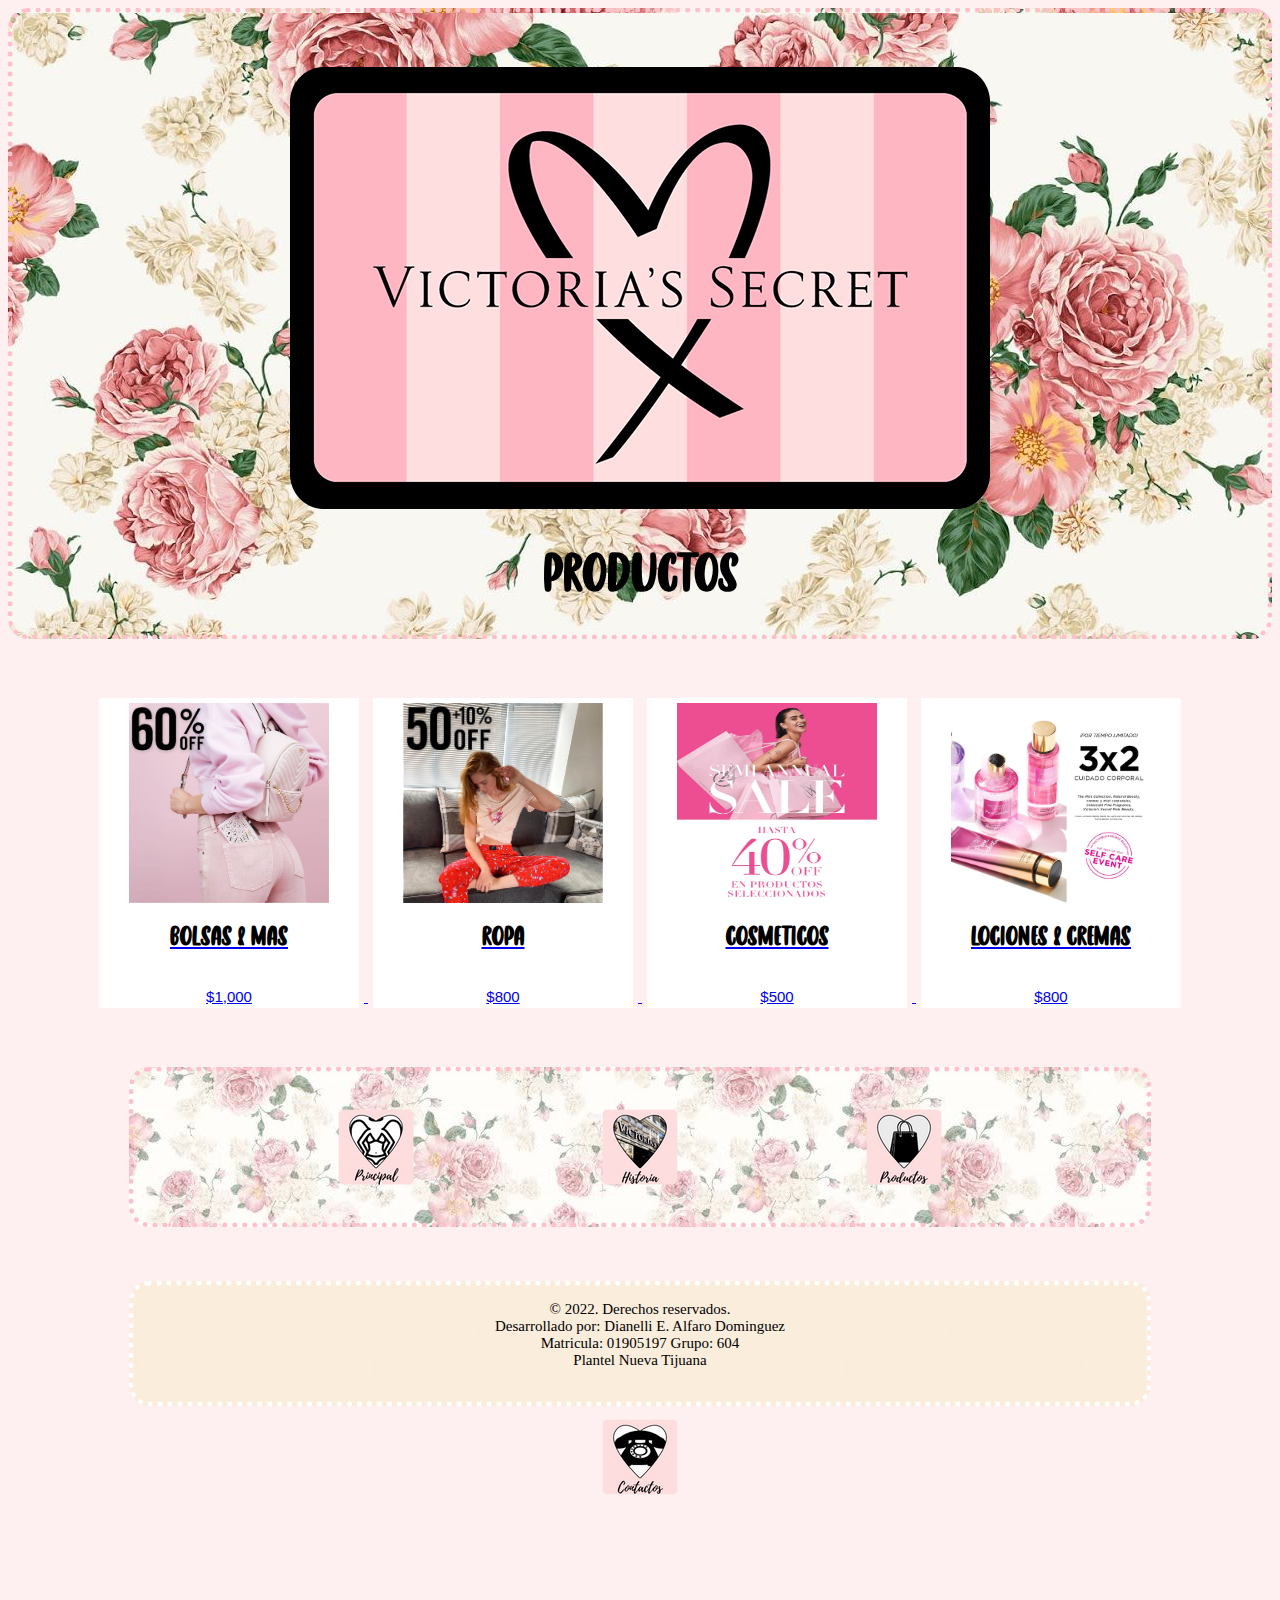
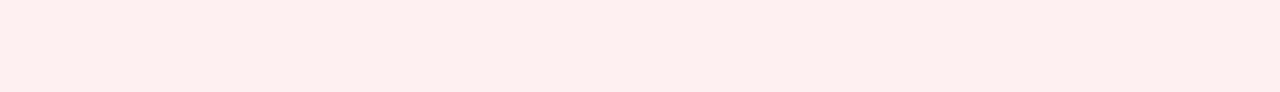
<file: productos.html>
<html>
     <head> 
	     <title>
	             Victoria's secret - PRODUCTOS
	     </title> 
	     <link rel="stylesheet" href="estilos.css">
         <link rel="shortcut icon" href="vs.png"> 
		 <link rel="preconnect" href="https://fonts.googleapis.com">
         <link rel="preconnect" href="https://fonts.gstatic.com" crossorigin>
         <link href="https://fonts.googleapis.com/css2?family=Slabo+27px&display=swap" rel="stylesheet">
    </head>
    <body>
    <div class="div5">
	     <center>
          <br>
          <br>
          <br>
         <img src=logo.png>  
		 </center> 
         <h1 id="fuente-CHERRY";>
              PRODUCTOS
          </h1> 
          </div>
          <center>
          <br>
          <br>
          <br>
                        <div class="cajita">
                        <A href="bolsas.html"><img src="bolsitas.png" width="200" height="200">
                        <div class="caji-texto">
				        <h1 id="fuenti-CHERRY";>
                            BOLSAS & MAS
                       </h1>
                       </div>
                       <div class="texto-adicional">
                            $1,000
                      </div>
            </div>
			       <div class="cajita">
                     <A href="ropa.html"><img src="ropita.png"  width="200" height="200">
                     <div class="caji-texto">   
                     <h1 id="fuenti-CHERRY";>   
                         ROPA 
                    </h1>
                    </div>    
                    <div class="texto-adicional"> 
					     $800
                   </div>
           </div>
                       <div class="cajita">
                       <A href="cosmeticos.html"><img src="cosmeticos.png"  width="200" height="200">
                       <div class="caji-texto"> 
				       <h1 id="fuenti-CHERRY";>     
                           COSMETICOS
                     </h1>
                    </div>
				    <div class="texto-adicional"> 
					     $500
                     </div>
             </div>
			       <div class="cajita">
                     <A href="locionesycremas.html"><img src="locionesycremas.png"  width="200" height="200">
                     <div class="caji-texto">   
                     <h1 id="fuenti-CHERRY";>    
                         LOCIONES & CREMAS
                    </h1>
                    </div>    
                    <div class="texto-adicional"> 
					     $800
                   </div>
           </div>
               <br>
               <br>
               <br>
               <br>
                   </center>
	    <div class="div2">
       <center>
              <div class="caja:hover">
               <div class="caja"><A href="principal.html"><img src=icono.png> </A></div>
               <div class="caja"><A href="historia.html"><img src=historia.png> </A></div>
               <div class="caja"><A href="productos.html"><img src=comprar.png> </A></div> 
               <div class="caja"><A href="contactos.html"><img src=contacto.png> </A></div>
       </div>
       </center>
       </div>
       <br>
       <br>
       <br>
    <div class="div3">
     <center>
		  <p id= "fuente-google">
                  &copy; 2022. Derechos reservados. <br>
		          Desarrollado por: Dianelli E. Alfaro Dominguez <br>
		          Matricula: 01905197
		          Grupo: 604 <br> 
		          Plantel Nueva Tijuana 
		 </p>   
        </center>
        
            </div>
     </body>
</file>
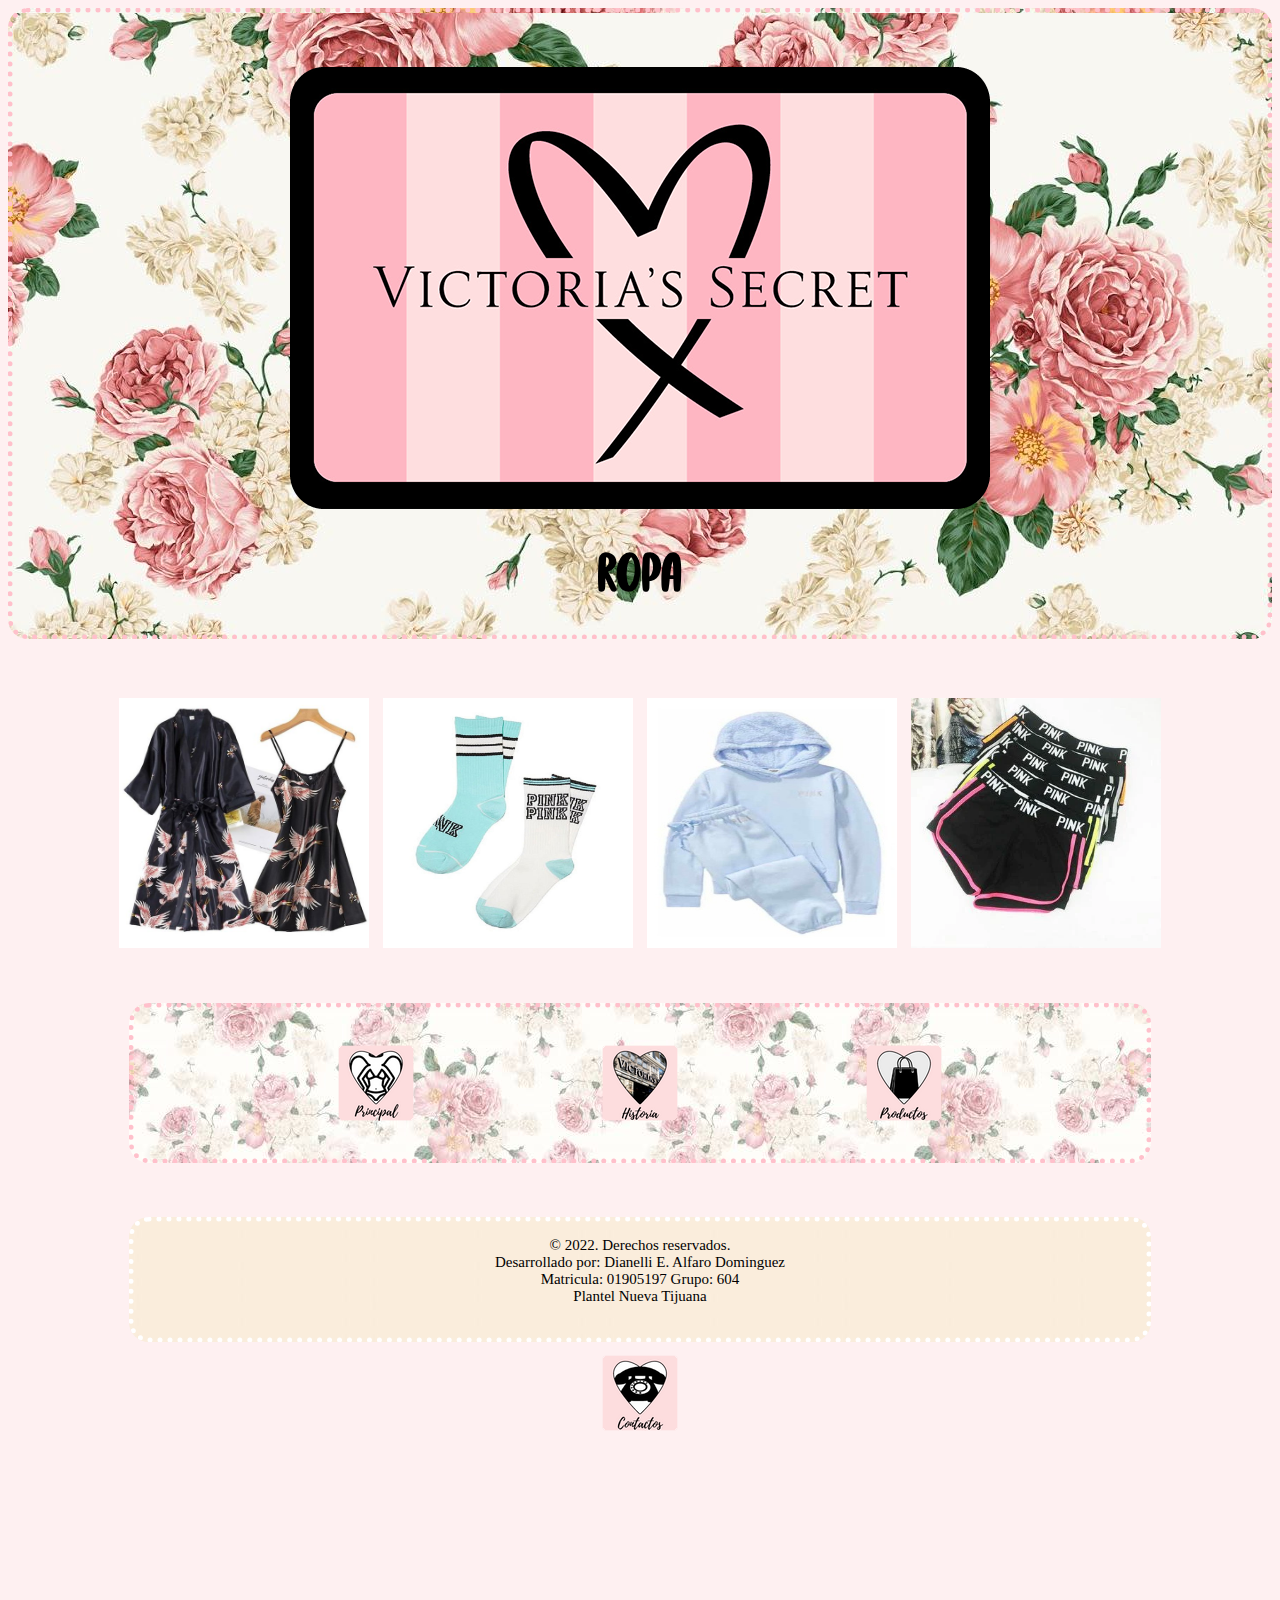
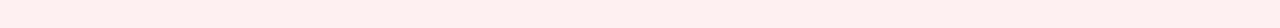
<file: ropa.html>
<html>
     <head> 
	     <title>
	             Victoria's secret - ROPA
	     </title> 
	     <link rel="stylesheet" href="estilos.css">
         <link rel="shortcut icon" href="vs.png"> 
		 <link rel="preconnect" href="https://fonts.googleapis.com">
         <link rel="preconnect" href="https://fonts.gstatic.com" crossorigin>
         <link href="https://fonts.googleapis.com/css2?family=Slabo+27px&display=swap" rel="stylesheet">
    </head>
    <body>
    <div class="div5">
	     <center>
          <br>
          <br>
          <br>
         <img src=logo.png>  
		 </center> 
         <h1 id="fuente-CHERRY";>
             ROPA
         </h1>
         </div> 
         <br>
         <br>
         <br>
          <center>
         <div class= "caja">
         <img src=pijama.png width= "250" height="250">
             </div>
             
             <div class="caja">
             <img src=calcetas.png width= "250" height="250">
             </div>
             
             <div class="caja">
             <img src=pans.png width= "250" height="250">
             </div>
             
             <div class="caja">
             <img src=shorts.png width= "250" height="250">
             </div>
   <div class="div2">
       <center>
              <div class="caja:hover">
               <div class="caja"><A href="principal.html"><img src=icono.png> </A></div>
               <div class="caja"><A href="historia.html"><img src=historia.png> </A></div>
               <div class="caja"><A href="productos.html"><img src=comprar.png> </A></div> 
               <div class="caja"><A href="contactos.html"><img src=contacto.png> </A></div>
       </div>
       </center>
       </div>
       <br>
       <br>
       <br>
    <div class="div3">
     <center>
		  <p id= "fuente-google">
                  &copy; 2022. Derechos reservados. <br>
		          Desarrollado por: Dianelli E. Alfaro Dominguez <br>
		          Matricula: 01905197
		          Grupo: 604 <br> 
		          Plantel Nueva Tijuana 
		 </p>   
        </center>
        
           </div>
     </body>
</file>
<file: estilos.css>
body{
     background: #FEF0F1;
    
}

h1{
   font-size: 25px;
   font-style: Arial Narrow;
   text-align: center;
   color: #000000;
}

p{ 
  font-size: 15px;
  font-style: Arial Narrow;
  text-align: center;
  color: #000000;
} 

table{
      border-style: dotted;
	  border-color: white; 
	  border: 5;
      width: 90%; 
      height: 60%;
}

td{
   background-color: #FDDDDE;
   text-align: center;
    
}

/*CODIGO PARA TABLA TRASPARENTE*/
.dead{

     border-style: transparent;
     border: 0;
     background-color: transparent; 
}

/*TAMAÑO DE IMAGENES*/
.omg{
	 width: 300px;
	 height: 250px;
}

/*TABLA DE CONTACTO*/
.jjfg{
	 border: 5px dotted white;
     background-color: transparent;
     width: 15%;
     height: 15%;
}

/*TEXTO DE HISTORIA*/
.hi{
   font-size: 21px;
   font-style: Muthiara-demo-version;
   text-align: center;
   color: #000000;
}

.div1{
     background: url("fd.png"); 
	 border: 5px dotted white; 
	 border-radius: 20px;
	 margin: auto;
	 width: 80%;
	 height: 28%;
         
}

.div2{
      background: url("color.png");
	  border: 5px dotted pink; 
	  border-radius: 20px;
	  margin: auto;
	  width: 80%;
	  height: 17%;
}

.div3{
	  background: url("fd.png"); 
	  border: 5px dotted white; 
      border-radius: 20px;
	  margin: auto;
      width: 80%;
	  height: 13%;
}

.div4{
      background: url("fd.png");
	  border: 5px dotted white;
	  border-radius: 20px;
	  margin: auto;
	  width: 80%;
	  height: 34%;
}

.div5{
      background: url("fon.png"); 
      border: 5px dotted pink; 
	  border-radius: 20px;
	  margin: auto;    
}

/*CAJAS DE PRODUCTOS*/
.cajita{
      height: 300px;
      width: 250px;
      border: 5px dotted white;
      background: white;
      margin: 5px;
      color: black;
      text-align: center;
      font-family: "better", sans-serif;
      display: inline-block;
} 

.cajita:hover{
            /*COLOCAR SOMBRA AL DIV*/
            /* X Y RADIO COLOR*/    
            box-shadow: 0 0 10px pink;
            /*CAMBIA EL TAMAÑO DE ESCALA DEL DIV*/
            transform: scale(1.3);
}

.caji-texto{
            padding-bottom: 5px;
            padding-top: 2px;
            font-size: 30px;
            color: black;
            font-weight: bold;
}

/*MOVIMIENTO DE LOS ICONOS*/
.caja{
      height: 300px;
      width: 250px;
      border: 0px dotted white;
      background: transparent;
      margin: 5px;
      color: black;
      text-align: center;
      font-family: "better", sans-serif;
      display: inline-block;
} 

.caja:hover{
            /*COLOCAR SOMBRA AL DIV*/
            /* X Y RADIO COLOR*/    
            box-shadow: 0 0 0px transparent;
            /*CAMBIA EL TAMAÑO DE ESCALA DEL DIV*/
            transform: scale(1.2);
}

.texto-adicional{
                 padding-top: 15px;
                 font-size: 15px;
}

/*FUENTES DE LETRAS*/
@font-face{
           font-family: "dia";
		   src: url(CHERRY_LIME.ttf);
           
}

#fuente-CHERRY{
                font-family: "dia";
                font-size: 50px;
}

#fuenti-CHERRY{
                font-family: "dia";
                font-size: 25px;
}

#fuente-google{
               font-family: 'Rock 3D', cursive;
               font-size: 15px;
}
</file>
